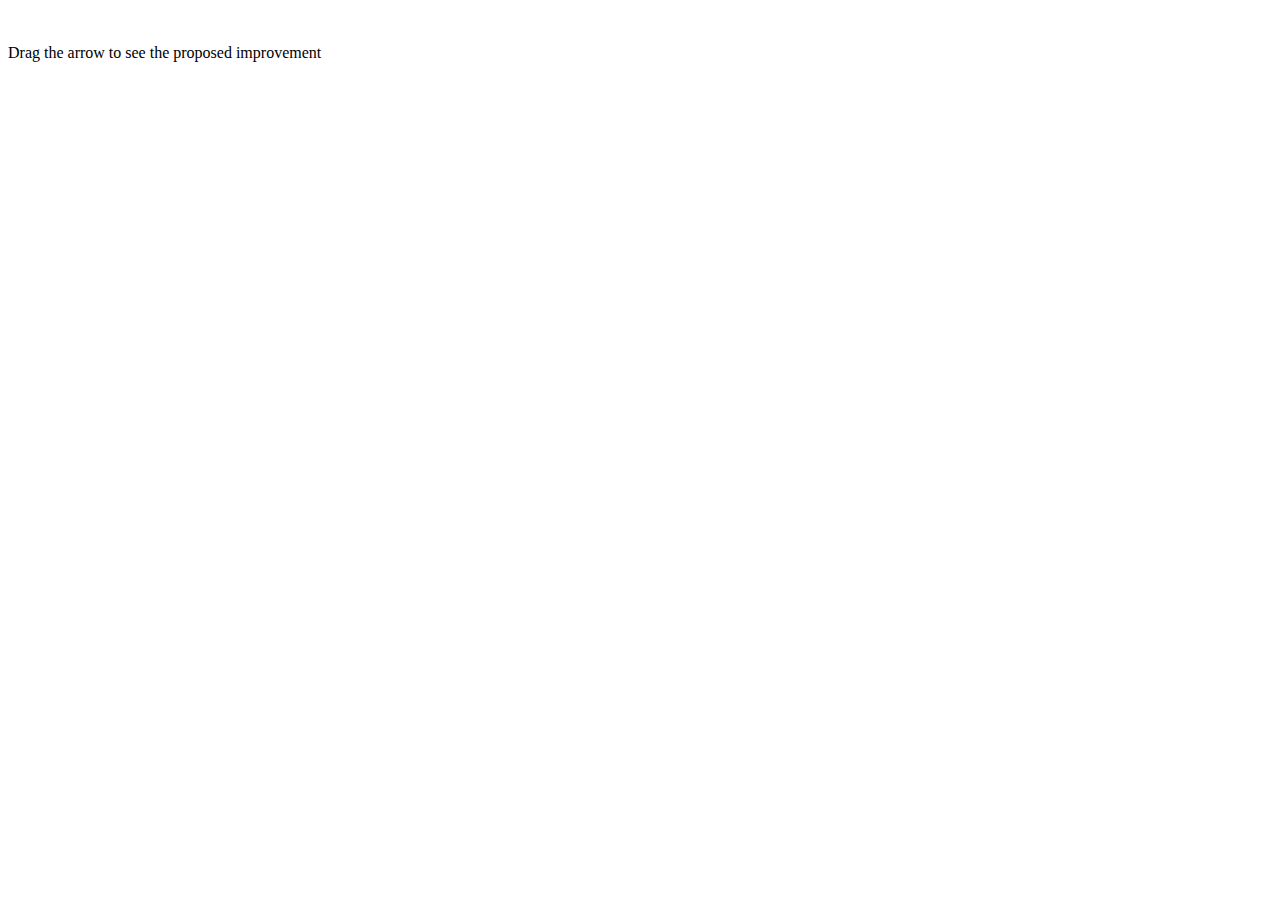
<file: index.html>
<!DOCTYPE html>
<html lang="en">
<head>
    <meta charset="UTF-8">
    <meta name="viewport" content="width=device-width, initial-scale=1.0">
    <title>Image Comparison Slider Test</title>
    <link rel="stylesheet" href="style.css">
</head>
<body>

    <div class="slider-container">
        <div class="slider-text">Drag the arrow to see the proposed improvement</div>
        <div class="slider">
            <div class="image image-1"></div>
            <div class="image image-2"></div>
            <div class="slider-handle"></div>
        </div>
    </div>

    <script src="style.js"></script>
</body>
</html>
</file>
<file: style.css>
body, html {
    margin: 0;
    padding: 0;
    height: 100%;
    font-family: Arial, sans-serif;
}

.slider-container {
    width: 100%;
    height: 100vh;
    position: relative;
    overflow: hidden;
}

.slider-text {
    position: absolute;
    top: 20px;
    width: 100%;
    text-align: center;
    font-size: 24px;
    color: #fff;
    z-index: 10;
}

.slider {
    width: 100%;
    height: 100%;
    position: relative;
    cursor: ew-resize;
}

.image {
    position: absolute;
    top: 0;
    bottom: 0;
    height: 100%;
    background-size: cover;
    background-position: center;
}

.image-1 {
    left: 0;
    width: 100%;
    background-image: url('./images/Hunt_Club.jpg');
}

.image-2 {
    right: 0;
    width: 50%;
    background-image: url(./images/'Hunt_Club_2.jpg');
    clip-path: inset(0 50% 0 0);
}

.slider-handle {
    position: absolute;
    top: 0;
    bottom: 0;
    left: 50%;
    width: 2px;
    background: #fff;
    z-index: 5;
    transform: translateX(-50%);
    cursor: pointer;
}
</file>
